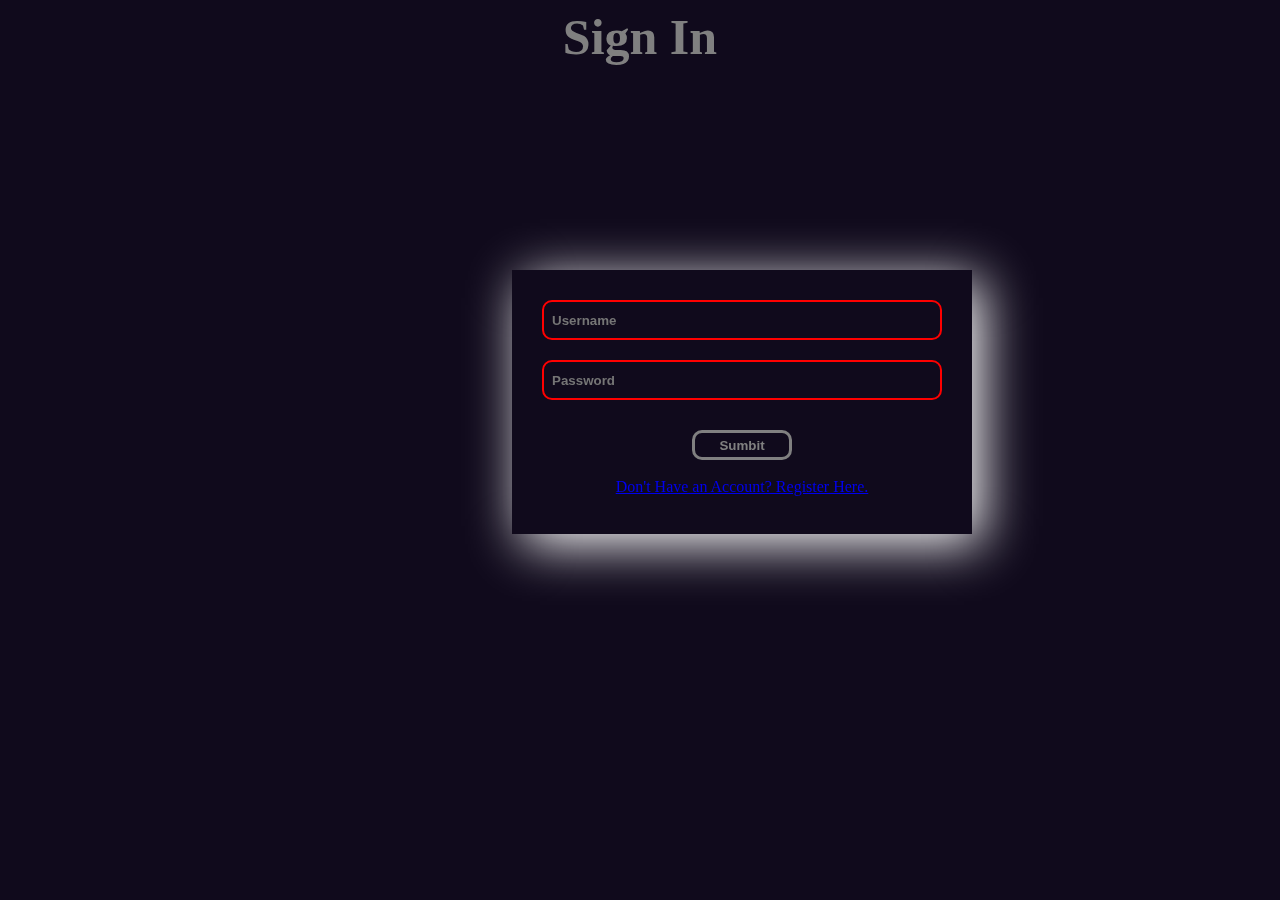
<file: login.html>
<head>
    <link rel="stylesheet" href="/login.css">

    <script src="https://ajax.googleapis.com/ajax/libs/jquery/3.4.1/jquery.min.js"></script>

    <script defer src="/login.js"></script>


   
</head>

<body>

    <h1> Sign In </h1>
    <div class ="login">
    <form class="create-user">
      
    <input id= "userName" type="username" placeholder="Username" required></input>
           
    <input id= "userPassword" type="password" placeholder="Password" required></input>
      
    <div class="errors"></div>
    <button type="submit"> Sumbit</button>
    <br>

    <a href="/signup.html">Don't Have an Account? Register Here.</a>
    </br>
    </form>

    
    </div>
    

</body>
</file>
<file: login.css>
body{
  background: #100a1c;
}

h1{
  text-align: center;
  color: grey;
  font-size: 50px;
}

.create-user{
  position: fixed;
  top: 30%;
  left: 40%; 
  padding: 20px;
  display: flex;
  flex-direction: column;
  justify-content: center;
  align-items: center;
  box-shadow:10px 10px 50px white;
  
}
input{
  width: 400px;
  height: 40px;
  margin: 10px;
  color: whitesmoke;
  font-weight: bold;
  background: transparent;
  padding: 8px;
  border-radius: 10px;
}

h5{
  color: red;
}

button{
  width: 100px;
  height: 30px;
  border-radius: 10px;
  background: transparent;
  border: 3px solid grey;
  color: grey;
  font-weight: bold;
  cursor: pointer;
}

button:hover{
  transform:scale(1.08);
}

.login input:invalid:required {
  border: 2px solid red;
}

.login​ input:valid:required + h5 {
  display: none;
}
.login input:valid:required {
 border: 2px solid green;
}

.login:invalid .when-valid {
  display: none;
}

.login:valid .when-invalid {
  display: none;
}

.errors{
  color: red;
  font-size: 20px;
  margin: 10px;
}
</file>
